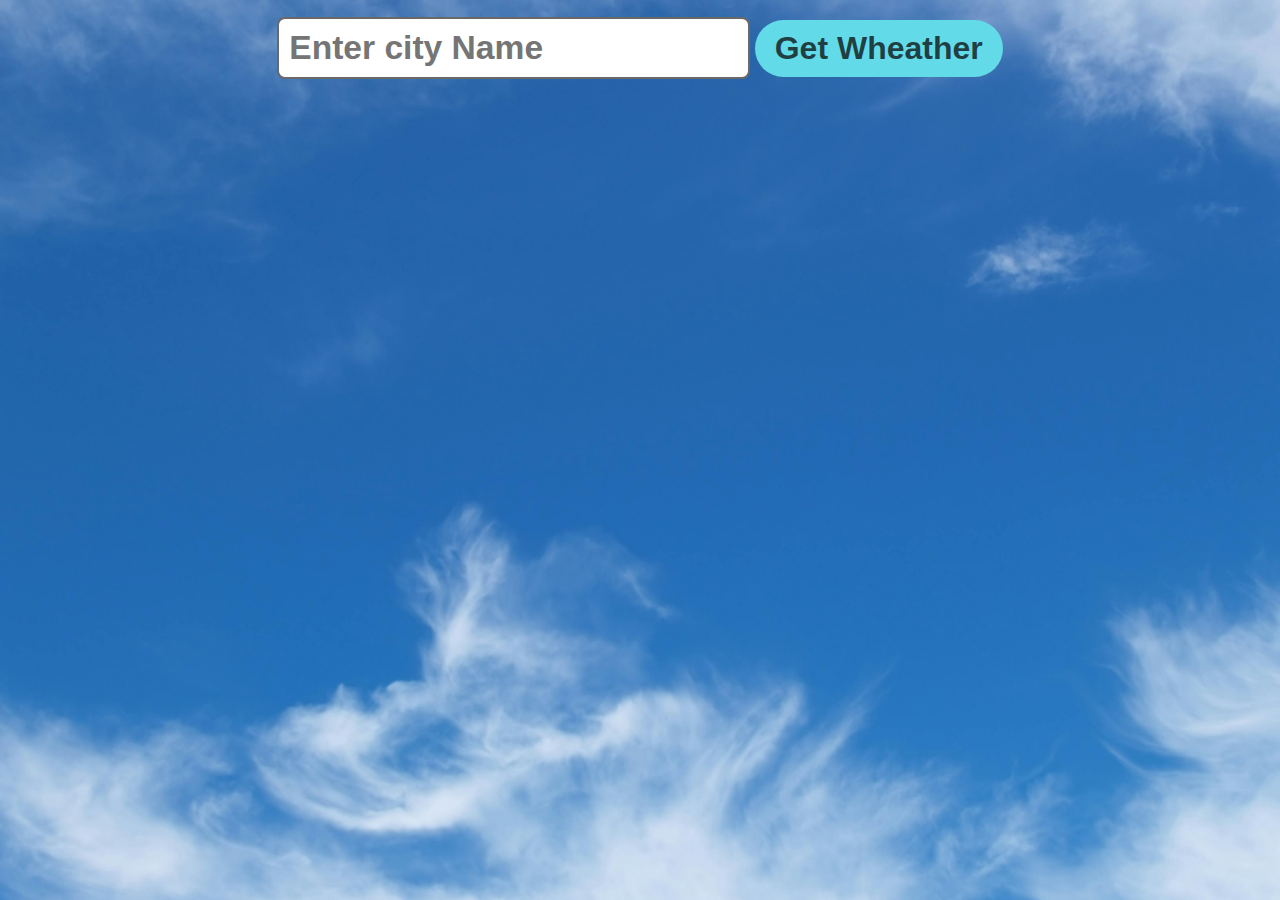
<file: index.html>
<!DOCTYPE html>
<html lang="en">
<head>
    <meta charset="UTF-8">
    <meta name="viewport" content="width=device-width, initial-scale=1.0">
    <title>Wheather forecast</title>
    <link rel="stylesheet" href="wheather.css">
</head>
<body>
    
    <form class="wheatherform">
        <input type="text" class="cityinput" placeholder="Enter city Name">
        <button type="submit">Get Wheather</button>
    </form>
    <div class="card" style="display:none">
       
    </div>
    <script src="whether.js"></script>
</body>

</html>
</file>
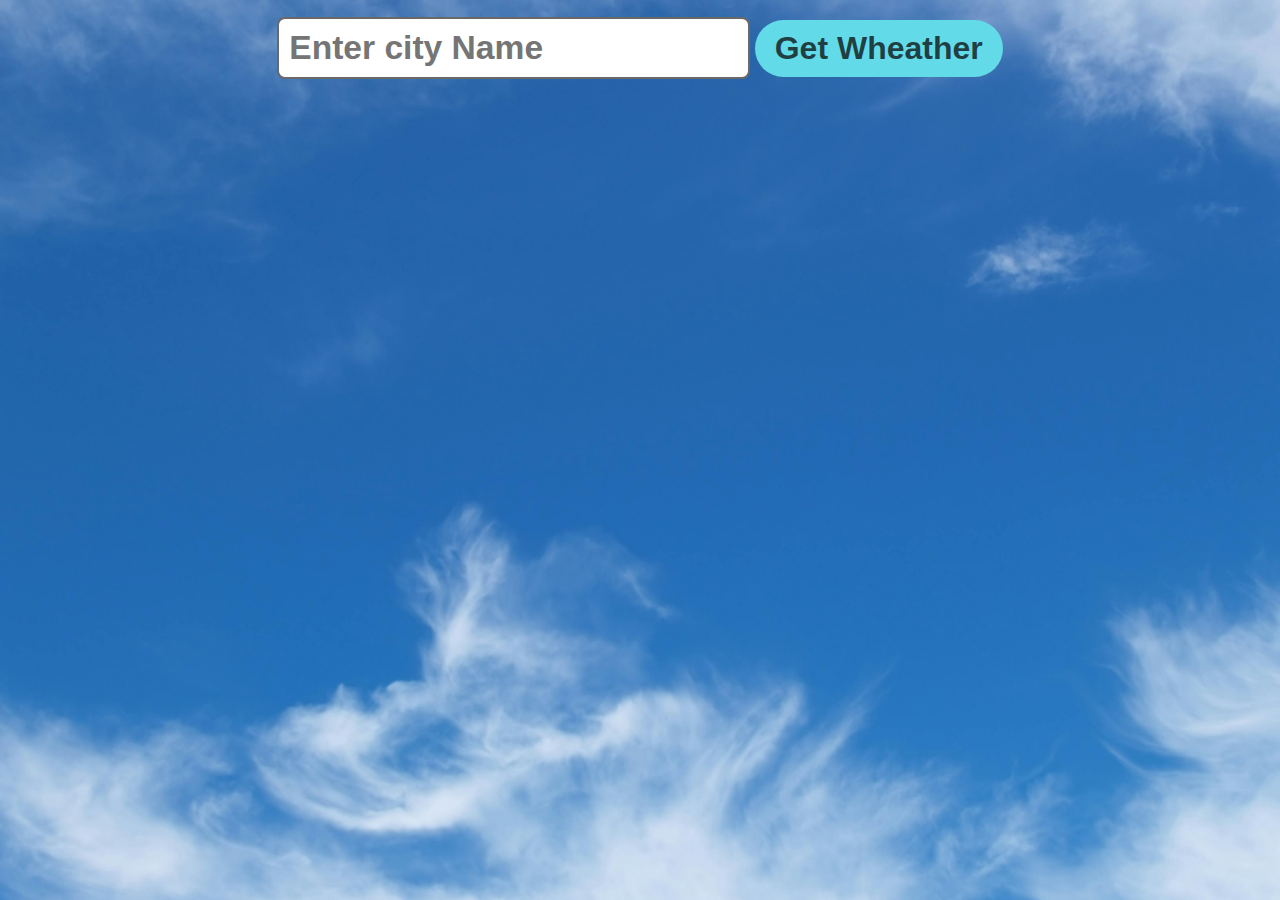
<file: wheather.html>
<!DOCTYPE html>
<html lang="en">
<head>
    <meta charset="UTF-8">
    <meta name="viewport" content="width=device-width, initial-scale=1.0">
    <title>Wheather forecast</title>
    <link rel="stylesheet" href="wheather.css">
</head>
<body>
    
    <form class="wheatherform">
        <input type="text" class="cityinput" placeholder="Enter city Name">
        <button type="submit">Get Wheather</button>
    </form>
    <div class="card" style="display:none">
       
    </div>
    <script src="whether.js"></script>
</body>

</html>
</file>
<file: wheather.css>
body {
    font-family: 'Franklin Gothic Medium', 'Arial Narrow', Arial, sans-serif;
    background-color: #f5f5f5;
    margin: 0;
    display: flex;
    flex-direction: column;
    align-items: center;
    background-image: url("\sunny.jpg");
    background-size: cover;
    position: relative;
}


.weatherform {
    margin: 20px;
    margin-top: 20px;
}

.cityinput {
    padding: 10px;
    font-size: 2.1rem;
    font-weight: bold;
    border: 2px solid rgba(0, 0, 0, 0.59);
    border-radius: 8px;
}

button[type="submit"] {
    padding: 10px 20px;
    font-weight: bold;
    font-size: 2rem;
    background-color: rgb(98, 218, 231);
    color: rgba(11, 12, 12, 0.756);
    border: none;
    border-radius: 50px;
    cursor: pointer;
    margin-top: 20px;
}

button[type="submit"]:hover {
    background-color: rgb(159, 236, 245);
}

.card {
    background: linear-gradient(180deg, rgb(94, 232, 245), hwb(40 40% 0% / 0.75));
    padding: 50px;
    box-shadow: 2px 2px 5px rgb(19, 4, 4);
    display: flex;
    flex-direction: column;
    align-items: center;
    margin-top: 20px;
}

h1 {
    font-size: 3.5rem;
    margin-top: 0px;
    margin-bottom: 25px;
}

p {
    font-size: 1.5rem;
    margin: 5px 0;
}

.cityDisplay, .tempDisplay, .humidity {
    font-size: 3.5rem;
    font-weight: bold;
    color: rgba(0, 0, 0, 0.706);
    margin-bottom: 25px;
}

.descDisplay {
    font-style: italic;
    font-weight: bold;
    font-size: 2rem;
}

.weatherEmoji {
    margin: 0;
    font-size: 7.5rem;
}

.errorDisplay {
    font-size: 2.5rem;
    font-weight: bold;
    color: rgba(0, 0, 0, 0.727);
}

/* Media Queries for Responsiveness */
@media (max-width: 1200px) {
    h1 {
        font-size: 3rem;
    }

    .cityinput, button[type="submit"] {
        font-size: 1.75rem;
    }

    .cityDisplay, .tempDisplay, .humidity {
        font-size: 3rem;
    }

    .descDisplay {
        font-size: 1.75rem;
    }

    .weatherEmoji {
        font-size: 7rem;
    }

    .errorDisplay {
        font-size: 2rem;
    }
}

@media (max-width: 768px) {
    h1 {
        font-size: 2.5rem;
    }

    .cityinput, button[type="submit"] {
        font-size: 1.5rem;
    }

    .cityDisplay, .tempDisplay, .humidity {
        font-size: 2.5rem;
    }

    .descDisplay {
        font-size: 1.5rem;
    }

    .weatherEmoji {
        font-size: 6rem;
    }

    .errorDisplay {
        font-size: 1.75rem;
    }
}

@media (max-width: 480px) {
    h1 {
        font-size: 2rem;
    }

    .cityinput, button[type="submit"] {
        font-size: 1.25rem;
    }

    .cityDisplay, .tempDisplay, .humidity {
        font-size: 2rem;
    }

    .descDisplay {
        font-size: 1.25rem;
    }

    .weatherEmoji {
        font-size: 5rem;
    }

    .errorDisplay {
        font-size: 1.5rem;
    }
}

/*body{
    font-family: 'Franklin Gothic Medium', 'Arial Narrow', Arial, sans-serif;
    background-color: #f5f5f5;
    margin:0;
    display: flex;
    flex-direction: column;
    align-items: center;

}
.wheatherform{
    margin:20px;
}
.cityinput{
    padding: 10px;
    font-size: 2rem;
    font-weight: bold;
    border: 2px solid rgba(0, 0, 0, 0.59);
    border-radius: 300px;

}
button[type="submit"]{
    padding:10px 20px ;
    font-weight: bold;
    font-size: 2rem;
    background-color: rgb(98, 218, 231);
    color: rgba(11, 12, 12, 0.756);
    border:none ;
    border-radius: 10px;
    cursor: pointer;
}
button[type="submit"]:hover{
    background-color:rgb(159, 236, 245);
}
.card{
    background:linear-gradient(180deg,hwb(185 37% 4%),hsla(40, 100%, 70%, 75%)) ;
    padding:50px;
    box-shadow:2px 2px 5px rgb(19, 4, 4);
    display:flex;
    flex-direction: column;
    align-items: center;
}
h1{
    font-size: 3.5rem;
    margin-top:0px;
    margin-bottom: 25px;
}
p{
    font-size: 1.5rem;
    margin: 5px 0;
}
.cityDisplay, .tempDisplay,.humidity{
    font-size: 3.5rem;
    font-weight: bold;
    color: rgba(0, 0, 0, 0.706);
    margin-bottom: 25px;
}
.descDisplay{
    font-style:italic ;
    font-weight: bold;
    font-size: 2rem;
}
.weatherEmoji{
    margin: 0;
    font-size:7.5rem ;
}
.errorDisplay{
    font-size: 2.5rem;
    font-weight: bold;
    color: rgba(0, 0, 0, 0.727);
}
*/
</file>
